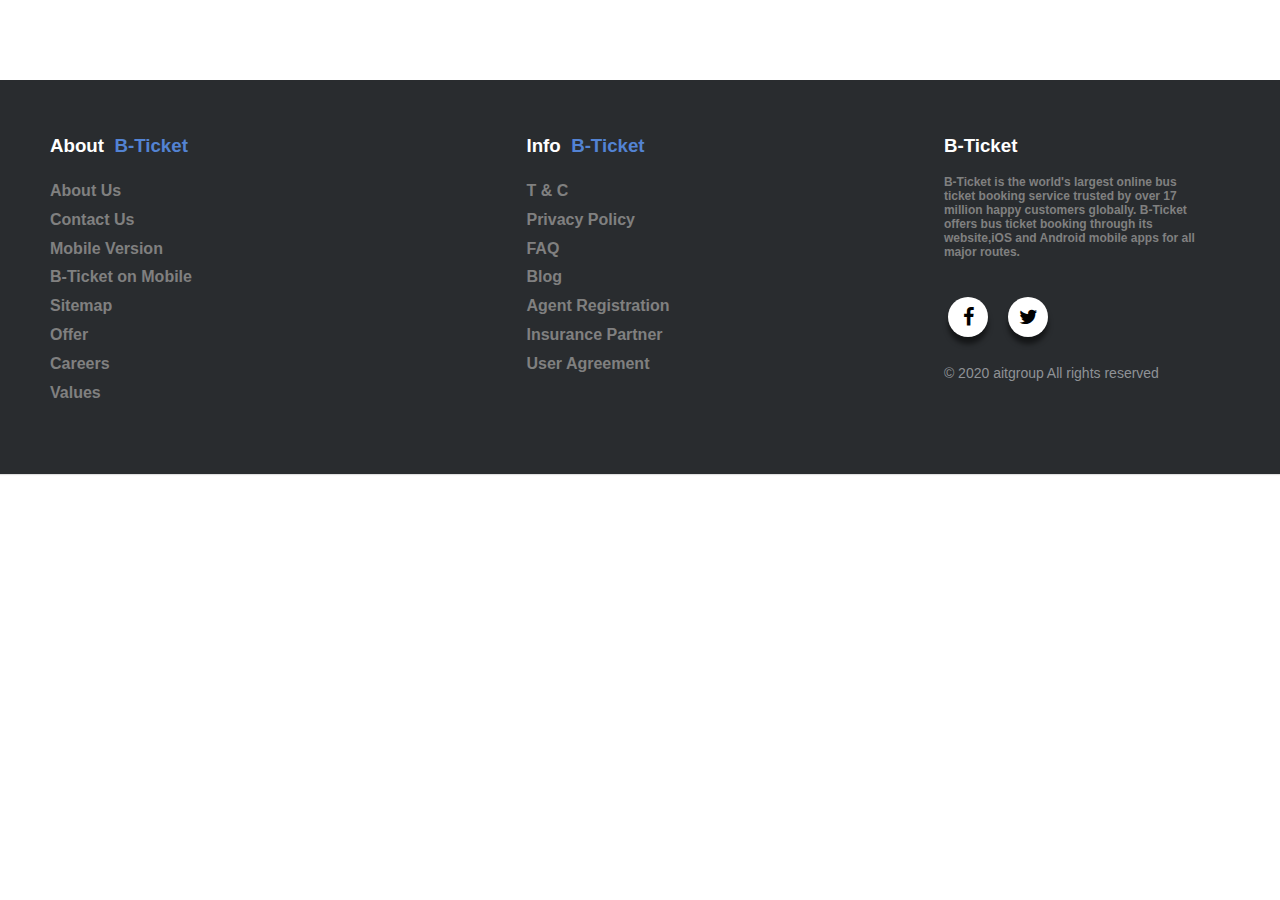
<file: pages/footer.html>
<html>
<head>
 
  <meta charset="utf-8">
  <meta http-equiv="X-UA-Compatible" content="IE=edge">
  <meta name="viewport" content="width=device-width, initial-scale=1">
  <meta name="keywords" content="footer, address, phone, icons" />
 
  <title>Footer With Address And Phones</title>
  
  <link rel="stylesheet" href="http://maxcdn.bootstrapcdn.com/font-awesome/4.2.0/css/font-awesome.min.css">
    <link href="http://fonts.googleapis.com/css?family=Cookie" rel="stylesheet" type="text/css">
  <link rel="stylesheet" href="../css/footerstyle.css">
  <link href="https://stackpath.bootstrapcdn.com/font-awesome/4.7.0/css/font-awesome.min.css" rel="stylesheet">
 
</head>
 
  <body>
    <footer class="footer-distributed">
 
    <div class="footer-left">
 
    <h3>About<span>&nbsp B-Ticket</span></h3>
 
    <p class="footer-links" style="color: gray;">
    <a href="#">About Us</a><br>
    <a href="#">Contact Us</a><br>
    <a href="#">Mobile Version</a><br>
    <a href="#">B-Ticket on Mobile</a><br>
    <a href="#">Sitemap</a><br>
    <a href="#">Offer</a><br>
    <a href="#">Careers</a><br>
    <a href="#">Values</a><br>
    </p>
 
    
    </div>
 
    <div class="footer-center">
 
    <h3>Info<span>&nbsp B-Ticket</span></h3>
 
    <p class="footer-links" style="color: gray;">
    <a href="#">T & C</a><br>
    <a href="#">Privacy Policy</a><br>
    <a href="#">FAQ</a><br>
    <a href="#">Blog</a><br>
    <a href="#">Agent Registration</a><br>
    <a href="#">Insurance Partner</a><br>
    <a href="#">User Agreement</a><br>
    </p>
    </div>
 
    
    <div class="footer-right">
 
    <p class="footer-company-about">
    <h3>B-Ticket</h3><br>
  <span style="color: gray; font-size: 12px;">B-Ticket is the world's largest online bus ticket booking service trusted by over 17 million happy customers globally. B-Ticket offers bus ticket booking through its website,iOS and Android mobile apps for all major routes.</span>
    </p>
 
    <div class="social-menu">
 <ul>
    <li><a href="#"><i class="fa fa-facebook"></i></a></li>
    <li><a href="#"><i class="fa fa-twitter"></i></a></li>
 </ul><br><br><br><br><br>
 <p class="footer-company-name">&copy; 2020 aitgroup All rights reserved</p>
    </div>
 
    </div>
 
    </footer>
 
  </body>
 
</html>
</file>
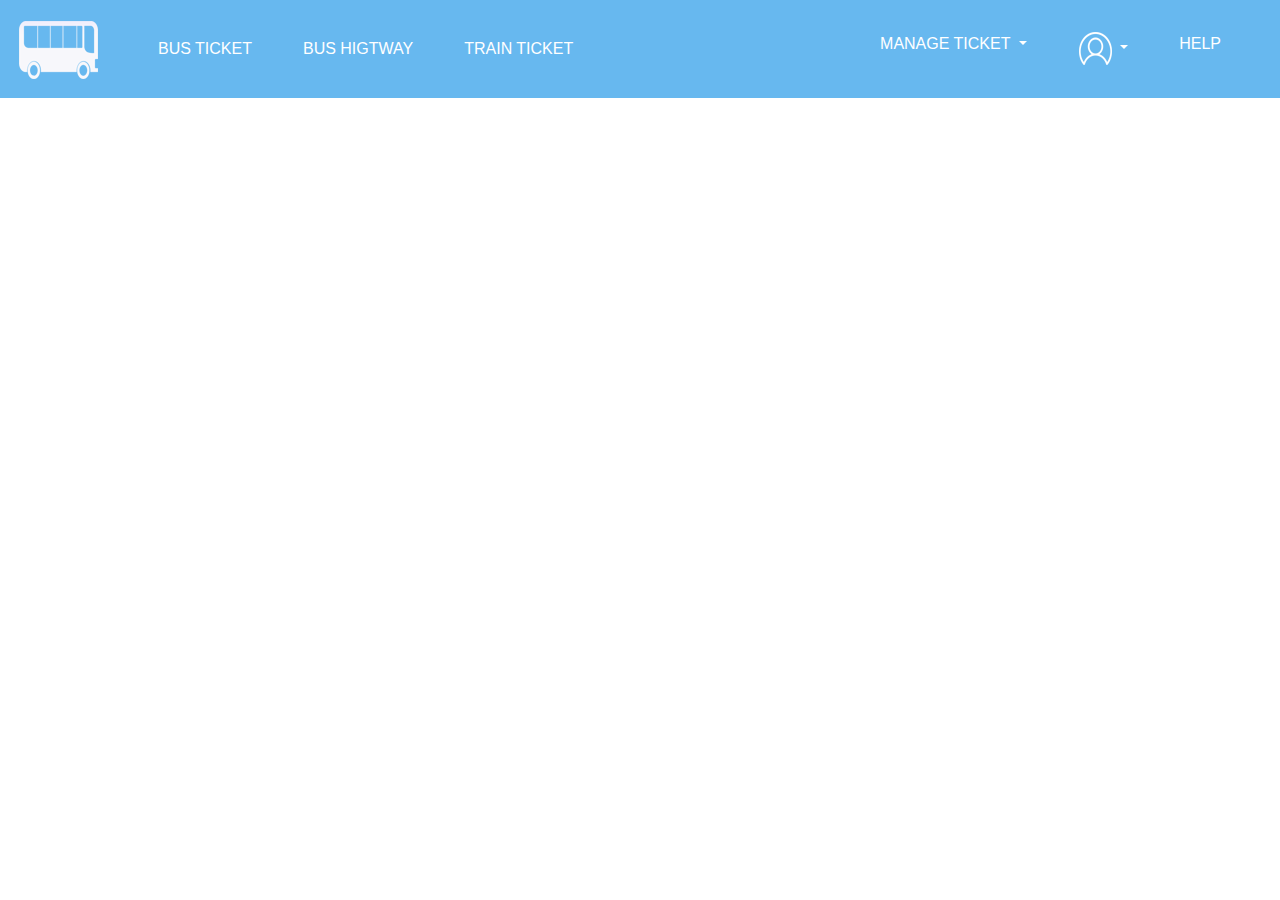
<file: pages/navbar.html>
<!----- Yasho ----->
<html>
    <head>
        <title></title>
        <!------ Links -------->
            <link rel="stylesheet" href="../css/navbar.css">
            <link rel="stylesheet" href="https://stackpath.bootstrapcdn.com/bootstrap/4.4.1/css/bootstrap.min.css">
            <link rel = "stylesheet" href="https://stackpath.bootstrapcdn.com/font-awesome/4.7.0/css/font-awesome.min.css">
            <script src="https://code.jquery.com/jquery-3.4.1.slim.min.js"></script>
            <script src="https://cdn.jsdelivr.net/npm/popper.js@1.16.0/dist/umd/popper.min.js"></script>
            <script src="https://stackpath.bootstrapcdn.com/bootstrap/4.4.1/js/bootstrap.min.js"></script>
    </head>
     <body>
    <section id="navbar">
         <nav class="navbar navbar-expand-lg navbar-light">
          <a class="navbar-brand" href="#"><img src="../img/YASHbus.png"></a>
          <button class="navbar-toggler" type="button" data-toggle="collapse" data-target="#navbarSupportedContent" aria-controls="navbarSupportedContent" aria-expanded="false" aria-label="Toggle navigation">
            <span class="navbar-toggler-icon"></span>
          </button>

          <div class="collapse navbar-collapse" id="navbarSupportedContent" style="text-align: right;">
            <ul class="navbar-nav mr-auto">
              <li class="nav-item active">
                <a class="nav-link" href="#">BUS TICKET<span class="sr-only">(current)</span></a>
              </li>
              <li class="nav-item">
                <a class="nav-link" href="#">BUS HIGTWAY</a>
              </li>
              <li class="nav-item">
                <a class="nav-link" href="#">TRAIN TICKET</a>
              </li>
            </ul>
               <ul class="navbar-nav">
                 <li class="nav-item dropdown">
                <a class="nav-link dropdown-toggle" href="#" id="navbarDropdown" role="button" data-toggle="dropdown" aria-haspopup="true" aria-expanded="false">
                 MANAGE TICKET
                </a>
                <div class="dropdown-menu" aria-labelledby="navbarDropdown">
                  <a class="dropdown-item" href="#">My ticket</a>
                  <a class="dropdown-item" href="#">Cancel</a>
                   <a class="dropdown-item" href="#">History</a>
                    
                </div>
              </li>
              <li class="nav-item dropdown">
                <a class="nav-link dropdown-toggle" href="#" id="navbarDropdown" role="button" data-toggle="dropdown" aria-haspopup="true" aria-expanded="false">
                  <img src="../img/YASHuser.png">
                </a>
                <div class="dropdown-menu" aria-labelledby="navbarDropdown">
                    <a class="dropdown-item" href="#"><i class="fa fa-sign-in" style="color: #333;">   SIGH IN</i></a>
                  <a class="dropdown-item" href="#"><i class="fa fa-sign-out" style="color: #33;">  SIGN UP</i></a>
                </div>
              </li>
                <li class="nav-item">
                <a class="nav-link" href="#">HELP</a>
              </li> 
              </ul>
              
          </div>
         </nav>
        </section>
    </body>
</html>
</file>
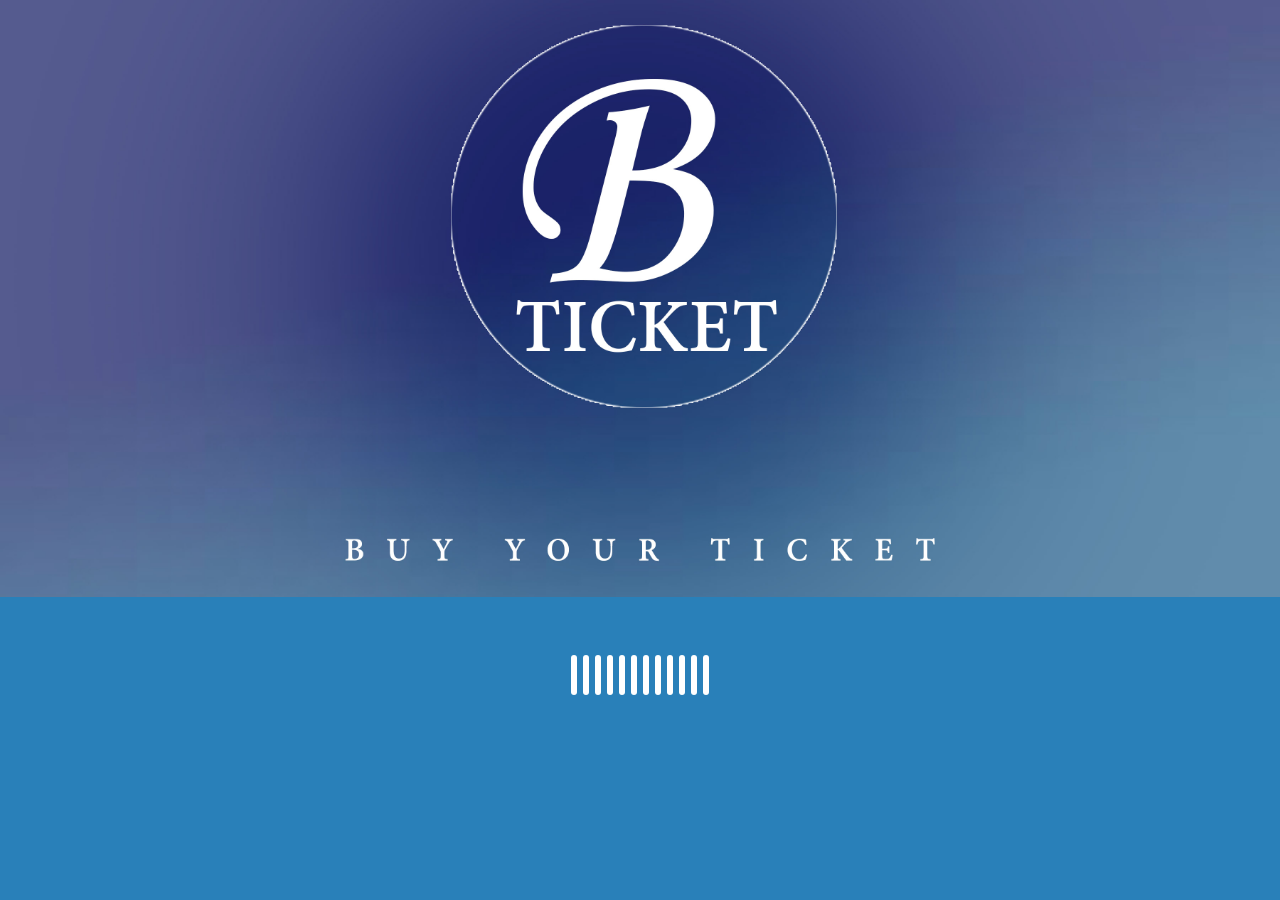
<file: pages/Preloading.html>
<!DOCTYPE html>
<html>
    <head>
        <meta charset="utf-8"/>
        
        <title></title>
        <link rel="stylesheet" href="../css/Preloading.css">

    </head>
    <body>

        <div id="preloader">

        <img src="../img/Preloadingbd.jpg" alt="Smiley face"  width="100%" height="100%">


       
            <div class="loader" id="loader-1"></div>
        

        <div class="loading">
            <div class="obj"></div>
            <div class="obj"></div>
            <div class="obj"></div>
            <div class="obj"></div>
            <div class="obj"></div>
            <div class="obj"></div>
            <div class="obj"></div>
            <div class="obj"></div>
            <div class="obj"></div>
            <div class="obj"></div>
            <div class="obj"></div>
            <div class="obj"></div>
        </div>
    </div>
        <script src="../js/preloading.js"></script> 
            
        </div>
    </body>
</html>
</file>
<file: css/footerstyle.css>
body {
    margin: 0;
    padding: 0;
}
footer{
    position: relative;
    bottom: 0;
}
.footer-distributed{
    background-color: #292c2f;
    box-shadow: 0 1px 1px 0 rgba(0, 0, 0, 0.12);
    box-sizing: border-box;
    width: 100%;
    text-align: left;
    font: bold 16px sans-serif;
    display: inline-block;

 
    padding: 55px 50px;
    margin-top: 80px;
}
 
.footer-distributed .footer-left,
.footer-distributed .footer-center,
.footer-distributed .footer-right{
    display: inline-block;
    vertical-align: top;
}
 
.footer-distributed .footer-left{
    width: 40%;
}
 
.footer-distributed h3{
    color:  #ffffff;
    margin: 0;
}
 
.footer-distributed h3 span{
    color:  #5383d3;
}
 
 
.footer-distributed .footer-links{
    color:  #ffffff;
    margin: 20px 0 12px;
    padding: 0;
}
 
.footer-distributed .footer-links a{
    display:inline-block;
    line-height: 1.8;
    text-decoration: none;
    color:  inherit;
}
 
.footer-distributed .footer-company-name{
    color:  #8f9296;
    font-size: 14px;
    font-weight: normal;
    margin: 0;
}
 
 
.footer-distributed .footer-center{
    width: 35%;
}
 
.footer-distributed .footer-right{
    width: 22%;
}
 
.footer-distributed .footer-company-about{
    line-height: 20px;
    color:  #92999f;
    font-size: 13px;
    font-weight: normal;
    margin: 0;
}
 
.footer-distributed .footer-company-about span{
    display: block;
    color:  #ffffff;
    font-size: 14px;
    font-weight: bold;
    margin-bottom: 20px;
}
 
.social-menu ul {
    position: absolute;
    top: 60%;
    left: 78%;
    transform: translate(-50%, -50%);
    padding: 0;
    margin: 0;
    display: flex;
}
.social-menu ul li {
    list-style: none;
    margin: 0 10px;
}
.social-menu ul li .fa {
    color: #000000;
    font-size: 20px;
    line-height: 40px;
    transition: .5s;
}
.social-menu ul li .fa:hover {
    color: #ffffff;
}
.social-menu ul li a {
    position: relative;
    display: block;
    width: 40px;
    height: 40px;
    border-radius: 50%;
    background-color: white;
    text-align: center;
    transition: 0.5s;
    transform: translate(0,0px);
    box-shadow: 0px 7px 5px rgba(0, 0, 0, 0.5);
}
.social-menu ul li a:hover {
    transform: rotate(0deg) skew(0deg) translate(0, -10px);
}
.social-menu ul li:nth-child(1) a:hover {
    background-color: #3b5999;
}
.social-menu ul li:nth-child(2) a:hover {
    background-color: #55acee;
}
 
@media (max-width: 880px) {
 
    .footer-distributed{
        font: bold 14px sans-serif;
    
    }
 
    .footer-distributed .footer-left,
    .footer-distributed .footer-center,
    .footer-distributed .footer-right{
        display: block;
        width: 100%;
        margin-bottom: 40px;
        text-align: center;
    }
 
    .footer-distributed .footer-center i{
        margin-left: 0;
    }
    .main {
        line-height: normal;
        font-size: auto;
    }
 
}
.footer-links a:hover{
color: #5383d3;
background-color: transparent;
}
</file>
<file: css/navbar.css>
/*---- yasho ---*/
html, body, div, span, object, iframe,
h1, h2, h3, h4, h5, h6, p, blockquote, pre,
abbr, address, cite, code,
del, dfn, em, img, ins, kbd, q, samp,
small, strong, sub, sup, var,
b, i,
dl, dt, dd, ol, ul, li,
fieldset, form, label, legend,
table, caption, tbody, tfoot, thead, tr, th, td,
article, aside, canvas, details, figcaption, figure,
footer, header, hgroup, menu, nav, section, summary,
time, mark, audio, video {
    margin:0;
    padding:0;
    border:0;
    outline:0;
    font-size:100%;
    vertical-align:baseline;
    background:transparent;
}

body {
    line-height:1;
}

article,aside,details,figcaption,figure,
footer,header,hgroup,menu,nav,section {
    display:block;
}

nav ul {
    list-style:none;
}

blockquote, q {
    quotes:none;
}

blockquote:before, blockquote:after,
q:before, q:after {
    content:'';
    content:none;
}

a {
    margin:0;
    padding:0;
    font-size:100%;
    vertical-align:baseline;
    background:transparent;
}

/* change colours to suit your needs */
ins {
    background-color:#ff9;
    color:#000;
    text-decoration:none;
}

/* change colours to suit your needs */
mark {
    background-color:#ff9;
    color:#000;
    font-style:italic;
    font-weight:bold;
}

del {
    text-decoration: line-through;
}

abbr[title], dfn[title] {
    border-bottom:1px dotted;
    cursor:help;
}

table {
    border-collapse:collapse;
    border-spacing:0;
}

/* change border colour to suit your needs */
hr {
    display:block;
    height:1px;
    border:0;  
    border-top:1px solid #cccccc;
    margin:1em 0;
    padding:0;
}

input, select {
    vertical-align:middle;
}
/*----------------- Main Code -----------------------*/

#navbar 
{
   background-color: #67B8EF; 
   display: inline-block;
   width: 100%;
   position: fixed;


}
#navbar ul li a
{
    color: #fff;
}
.nav-item .dropdown-menu
{
    margin-left: 30%;
    margin-right: 0;
    width: inherit;
}
#navbar .dropdown-menu a
{
    color: #333;
}
.navbar .navbar-brand 
{
    margin-right: 50px; 
}
.navbar a
{
    margin-right: 35px;
}
#navbar .dropdown-menu
{
   float: right;
}
</file>
<file: css/Preloading.css>
body{
    margin: 0;
    padding: 0;
    background: #2980b9;

}

.loading{
    position: absolute;
    top: 75%;
    left: 50%;
    transform: translate(-50%,-50%);
    height: 40px;
    display: flex;
    align-items: center;
}

.obj{
    width: 6px;
    height: 40px;
    background: white;
    margin:0 3px;
    border-radius: 10px;
    animation: loading 1.2s infinite;
}

.obj:nth-child(2){
    animation-delay: 0.1s;
}
.obj:nth-child(3){
    animation-delay: 0.2s;
}
.obj:nth-child(4){
    animation-delay: 0.3s;
}
.obj:nth-child(5){
    animation-delay: 0.4s;
}
.obj:nth-child(6){
    animation-delay: 0.5s;
}
.obj:nth-child(7){
    animation-delay: 0.6s;
}
.obj:nth-child(8){
    animation-delay: 0.7s;
}
.obj:nth-child(9){
    animation-delay: 0.8s;
}
.obj:nth-child(10){
    animation-delay: 0.9s;
}
.obj:nth-child(11){
    animation-delay: 1.0s;
}
.obj:nth-child(12){
    animation-delay: 1.1s;
}
 
@keyframes loading{
    0%{
        height: 0;
    }
    50%{
        height: 80%;
    }
    100%{
        height: 0;
    }
}


/* 
.preload{
    width: 100%;
    height: 100%;
    background: #333;
    position: fixed;
    top: 0;
    left: 0;
    z-index: 1;
}

@keyframes fadeout{
    100%{
        opacity: 0;
        visibility: hidden;
    }
}

.loading.hidden{
    animation: fadeOut 1s;
    animation-fill-mode: forwards;
} */
</file>
